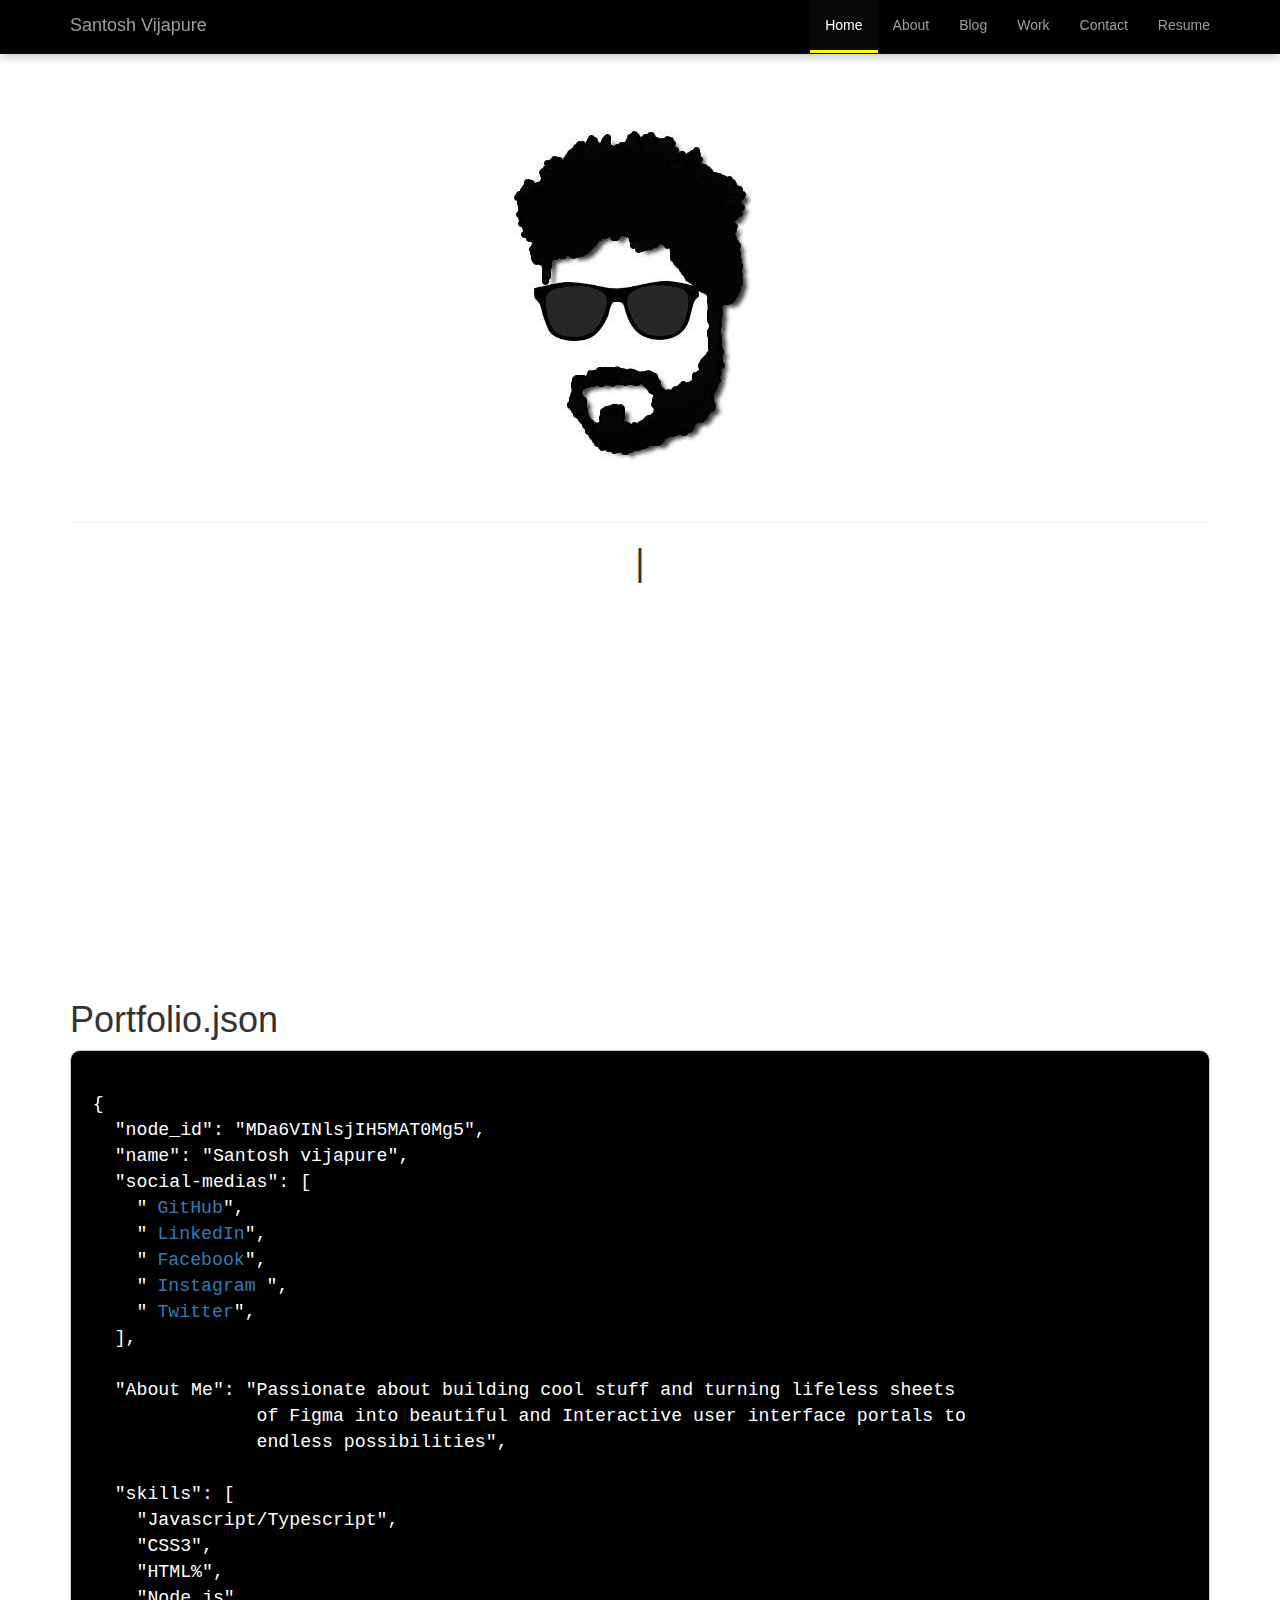
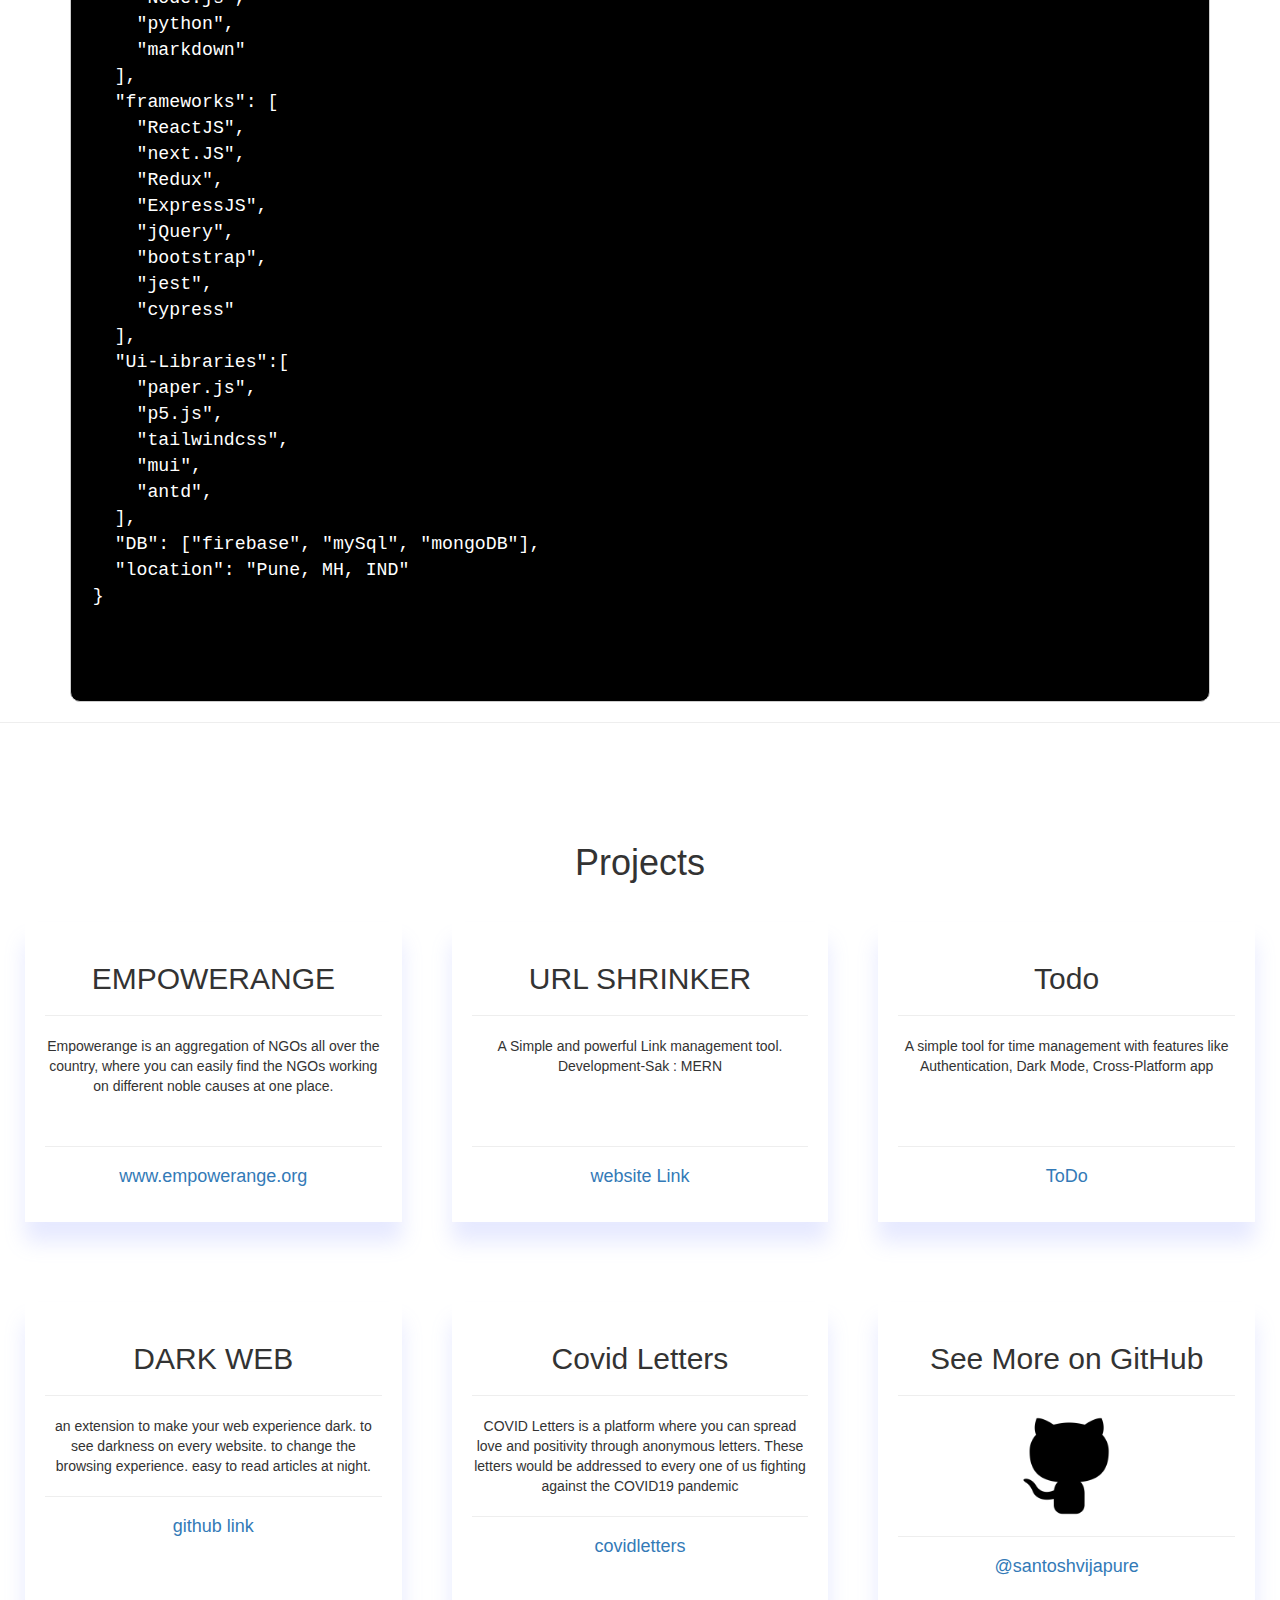
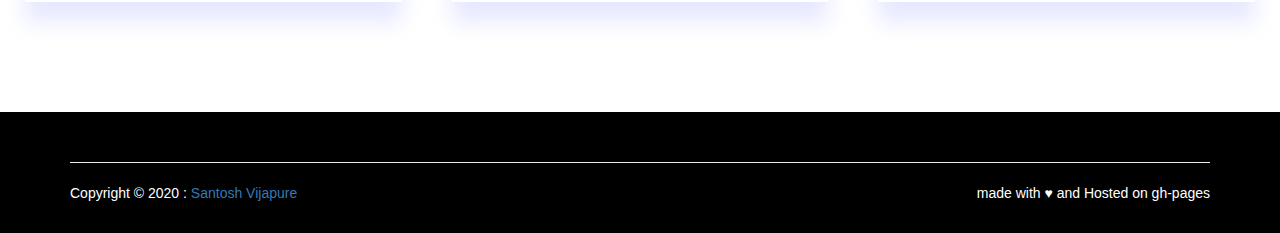
<file: index.html>
<!DOCTYPE html>
<html>
<head>
    <meta charset="utf-8" />
    <meta http-equiv="X-UA-Compatible" content="IE=edge">
    <title></title>
    <meta name="viewport" content="width=device-width, initial-scale=1">

</head>
<body>
    <script type="text/javascript">
        window.location.href="./index/index.html";
    </script>
</body>
</html>
</file>
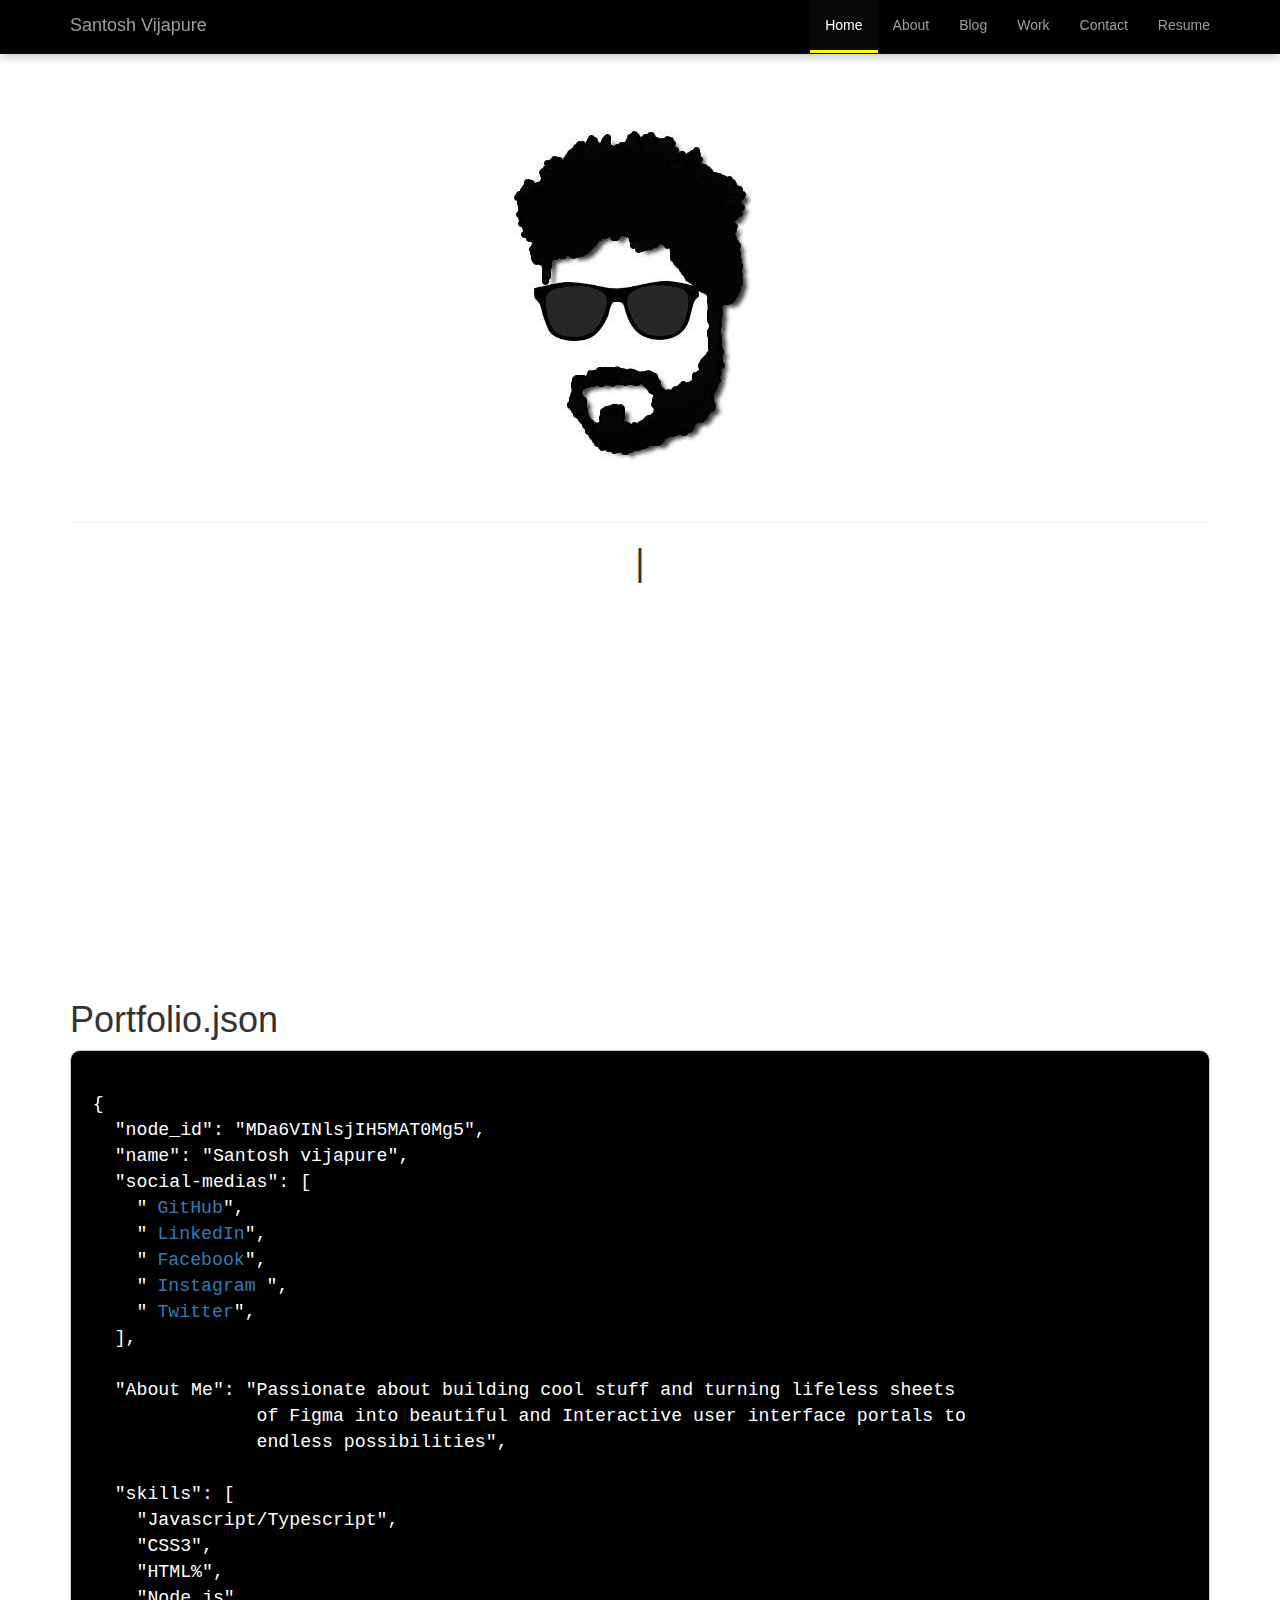
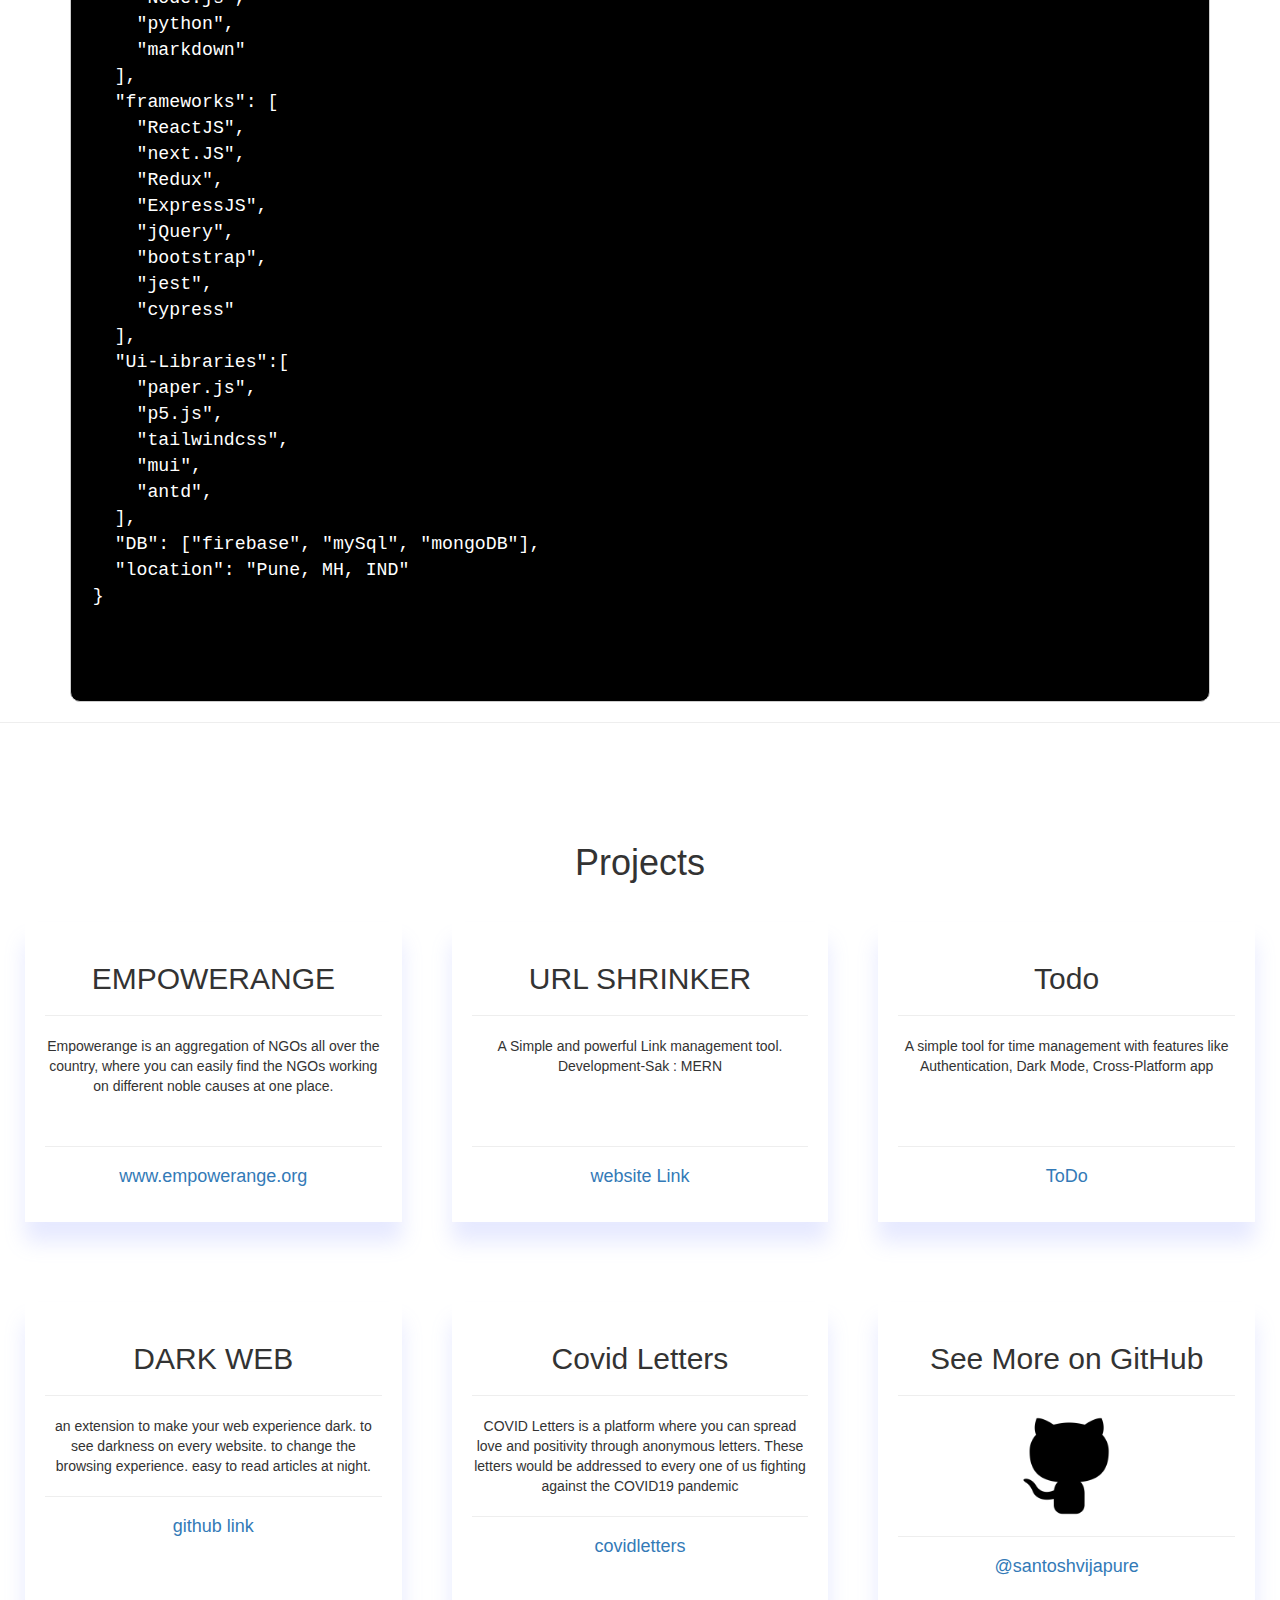
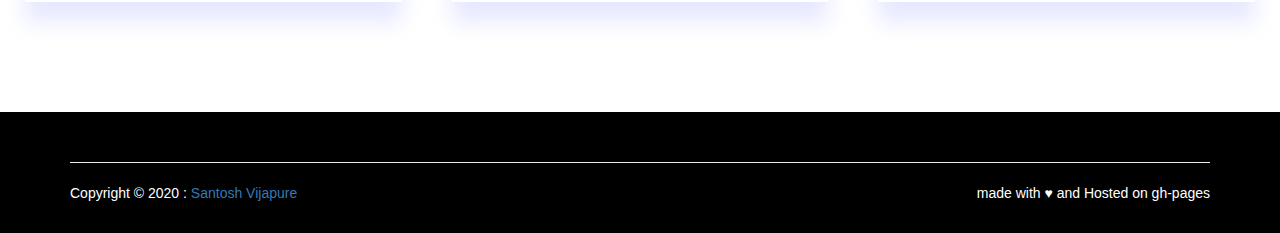
<file: index/index.html>
﻿﻿<!DOCTYPE html>
<html>
<head>
    <meta charset="utf-8" />
    <meta http-equiv="X-UA-Compatible" content="IE=edge">
    <!-- Chrome, Firefox OS and Opera -->
    <meta name="theme-color" content="#000000">
    <!-- Windows Phone -->
    <meta name="msapplication-navbutton-color" content="#000000">
    <!-- iOS Safari -->
    <meta name="apple-mobile-web-app-status-bar-style" content="#000000">
    <title>Santosh Vijapure</title>
    <meta name="viewport" content="width=device-width, initial-scale=1">

    <!-- fevicon -->
    <link rel="icon" 
      type="image/png" 
      href="./img/favicon.ico">

    <!-- ---------------------libs--------------------- -->
    
    <!-- jquery lib  -->
    <script src="../libs/js/jquery-3.3.1.js.js"></script>
    
    <!-- ----typewriter.js---- -->
    <script type="text/javascript" src="../libs/js/typewrite.js"></script>
    
    <!-- bootstrap  -->
    <link rel="stylesheet" href="../libs/css/bootstrap.css">
    
    <!-- bootstrap script  -->
    <script src="../libs/js/bootstrap.js"></script>

    <!-- -------------------font awesome------------------- -->
    <link rel="stylesheet" href="https://use.fontawesome.com/releases/v5.6.3/css/all.css" integrity="sha384-UHRtZLI+pbxtHCWp1t77Bi1L4ZtiqrqD80Kn4Z8NTSRyMA2Fd33n5dQ8lWUE00s/" crossorigin="anonymous">
    

    <!-- app level scripts -->
    <script src="../script.js"></script>
    
    <!-- app level stylesheets -->
    <link rel="stylesheet" href="../style.css   ">

    <!-- page level CSS -->
    <link rel="stylesheet" type="text/css" media="screen" href="Style.css" />
    
    <!-- page level script  -->
    <script src="script.js"></script>
    <!-- ---------------------libs Ends------------------->
</head>
<body>
    <div>
        <!--Navigation-->	 
         <nav style="background: #000000; color: blue;" class=" navbar card navbar-inverse  navbar-fixed-top" >

            <div class=" container  container-fluid">
                <!--page scroll button for -->
                <div class="navbar-header" role="navigation">
                    <button type="button" class="navbar-toggle" data-toggle="collapse" data-target= "#myNavbar">
                                    <span class="icon-bar"></span>
                                    <span class="icon-bar"></span>
                                    <span class="icon-bar"></span>			
                    </button>            
                    <a class="navbar-brand" href="#home">Santosh Vijapure</a>
                </div>	<!--page scroll button-->
            <div class="collapse navbar-collapse" id="myNavbar">
             <div>
                <ul class="text-center nav navbar-nav navbar-right">
                    <li class="active"><a href="#home">Home</a></li>
                    <li ><a href="#about">About</a></li> 
                    <li ><a href="https://medium.com/@santoshvijapure">Blog</a></li>
                    <li ><a href="#work">Work</a></li>
                    <li ><a href="#social">Contact</a></li>
                    <li ><a href="img/resume.pdf" target="_blank">Resume</a></li>
                </ul>
                </div> <!--ul-li-->
                </div> <!--navbar collapse-->
            </div> <!--container-fluid-->
        </nav>
        <!--Navigation-->
    </div>

    <div id="home" class="pageOne text-center">
        <div class="container">
          <div class="">
          <center>  <img src="img/1.jpg" style="align:center;" class="text-center my-img img img-responsive" alt=""></center>
       
          <hr>   
            <h1 id="typewriteText"></h1>
          </div>
        </div>
        </div>
        <div>
        </div>
        <div class="container" id="about">
            <h1>Portfolio.json</h1>
            <pre>
  {
    "node_id": "MDa6VINlsjIH5MAT0Mg5",
    "name": "Santosh vijapure",
    "social-medias": [
      "<a href="https://github.com/santoshvijapure"target="_blank" ><i class="fab fa-github-square"></i>GitHub</a>",
      "<a href="https://www.linkedin.com/in/santoshvijapure"target="_blank" ><i class="fab fa-linkedin"></i>LinkedIn</a>",
      "<a href="https://facebook.com/Santoshkumar.vijapure"target="_blank" ><i class="fab fa-facebook-square"></i>Facebook</a>",
      "<a href="https://www.instagram.com/santosh.io/"target="_blank" ><i class="fab fa-instagram"></i>Instagram </a>",
      "<a href="https://twitter.com/sant0shvijapure"target="_blank" ><i class="fab fa-twitter-square"></i>Twitter</a>",
    ],

    "About Me": "Passionate about building cool stuff and turning lifeless sheets
                 of Figma into beautiful and Interactive user interface portals to 
                 endless possibilities",

    "skills": [
      "Javascript/Typescript",
      "CSS3",
      "HTML%",
      "Node.js",
      "python",
      "markdown"
    ],
    "frameworks": [
      "ReactJS",
      "next.JS",
      "Redux",
      "ExpressJS",
      "jQuery",
      "bootstrap",
      "jest",
      "cypress"
    ],
    "Ui-Libraries":[
      "paper.js",
      "p5.js",
      "tailwindcss",
      "mui",
      "antd",
    ],
    "DB": ["firebase", "mySql", "mongoDB"],
    "location": "Pune, MH, IND"
  }
  
            </pre>
        </div>




<hr>

<!-- Progress bar starts -->
<!-- <div class="container-fluid">
    <div class="row">
        <div class="col-md-6 ">
                <div class="tools_expert">
                        <h3>PROGRAMMING Languages</h3>
                        <div class="skill_main">
                            <div class="skill_item">
                                <h4>JavaScript(node.js) <span class="counter">75</span>%</h4>
                                <div class="progress">
                                    <div class="progress-bar " role="progressbar" aria-valuenow="75" aria-valuemin="0" aria-valuemax="100" style="width: 75%;"></div>
                                </div>
                            </div>
                            <div class="skill_item">
                                <h4> python<span class="counter">60</span>%</h4>
                                <div class="progress">
                                    <div class="progress-bar" role="progressbar" aria-valuenow="60" aria-valuemin="0" aria-valuemax="100" style="width: 60%;"></div>
                                </div>
                            </div>
                            <div class="skill_item">
                                <h4>HTML & CSS <span class="counter">90</span>%</h4>
                                <div class="progress">
                                    <div class="progress-bar" role="progressbar" aria-valuenow="90" aria-valuemin="0" aria-valuemax="100" style="width: 90%;"></div>
                                </div>
                            </div>
                            <div class="skill_item">
                                <h4> c & c++<span class="counter">40</span>%</h4>
                                <div class="progress">
                                    <div class="progress-bar" role="progressbar" aria-valuenow="40" aria-valuemin="0" aria-valuemax="100" style="width: 40%;"></div>
                                </div>
                            </div>
                            <div class="skill_item">
                                <h4>java <span class="counter">70</span>%</h4>
                                <div class="progress">
                                    <div class="progress-bar" role="progressbar" aria-valuenow="70" aria-valuemin="0" aria-valuemax="100" style="width: 70%;"></div>
                                </div>
                            </div>
                        </div>
                    </div>
                
        </div>
        <div class="col-md-6">
                <div class="tools_expert">
                        <h3> Other Skills and frameworks</h3>
                        <div class="skill_main">
                            <div class="skill_item">
                                <h4>ReactJS  <span class="counter">40</span>%</h4>
                                <div class="progress">
                                    <div class="progress-bar" role="progressbar" aria-valuenow="40" aria-valuemin="0" aria-valuemax="100" style="width:70%;"></div>
                                </div>
                            </div>
                          
                            <div class="skill_item">
                                <h4>Redux <span class="counter">30</span>%</h4>
                                <div class="progress">
                                    <div class="progress-bar" role="progressbar" aria-valuenow="30" aria-valuemin="0" aria-valuemax="100" style="width: 40%;"></div>
                                </div>
                            </div>
                            <div class="skill_item">
                                    <h4>ExpressJS <span class="counter">60</span>%</h4>
                                    <div class="progress">
                                        <div class="progress-bar" role="progressbar" aria-valuenow="60" aria-valuemin="0" aria-valuemax="100" style="width: 60%;"></div>
                                    </div>
                            </div>
                           
                            <div class="skill_item">
                                <h4>jQuery <span class="counter">35</span>%</h4>
                                <div class="progress">
                                    <div class="progress-bar" role="progressbar" aria-valuenow="35" aria-valuemin="0" aria-valuemax="100" style="width: 35%;"></div>
                                </div>
                            </div>
                        </div>
                    </div>
                
        </div>
    </div>

   
</div> -->

<!-- Progress bar Ends -->

<br>
<br>
<br>
<br>
<!-- portfolio behgins -->

<div class="container-fluid " id="work">   

    
    <h1 class="text-center">Projects</h1>

    <div class="row">

            <div class="col-lg-4 col-md-4 col-sm-6">
                    <div class="work-card ">
                        <h2 class="text-center">
                            EMPOWERANGE 
                        </h2>
                        <hr>
                        <p>
                            Empowerange is an aggregation of NGOs all over the country, where you can easily find the NGOs working on different noble causes at one place.                            </p>
                        <br>
                        
                            <hr>
                        
                        <p>

                         <h4> <a href="https://empowerange."> www.empowerange.org  </a> </h4>
                        </p>
                    </div>
            </div>

            <div class="col-lg-4 col-md-4 col-sm-6">
                <div class="work-card ">
                    <h2 class="text-center">
                        URL SHRINKER 
                    </h2>
                    <hr>
                    <p>
                        A Simple and powerful Link management tool. Development-Sak : MERN
                    </p>
                    <br>
                    <br>
                    
                    <hr>
                    <h4>
                        <a href="https://shrinker-client.herokuapp.com/">
                        website Link 
                        </a>
                    </h4>
                </div>
            </div>

              <div class="col-lg-4 col-md-4 col-sm-6">
                        <div class="work-card ">
                            <h2 class="text-center">
                                Todo  
                            </h2>
                            <hr>
                            <p>
                                    A simple tool for time management with features like Authentication, Dark Mode, Cross-Platform app
                                  
                            </p>
                            <br>
                            <br>
                            <hr>
                            <p>
                               <h4>  <a href="https://todo.santoshvijapure.now.sh">ToDo</a> </h4>
                            </p>
                        </div>
                    </div>
                      
                      

                      

                              
    </div>

    <br>
    <br>
    
    <div class="row">
            <div class="col-lg-4 col-md-4 col-sm-6">
                    <div class="work-card ">
                        <h2 class="text-center">
                           DARK WEB
                        </h2>
                        <hr>
                        <p>
                            an extension to make your web experience dark. to see darkness on every website. to change the browsing experience. easy to read articles at night. 
                        </p>
                        <hr>
                        <p>
        
                        <h4><a href="https://github.com/santoshvijapure/Dark-Web">github link</a></h4> 
                        </p>
                    </div>
                </div>
                      
                <div class="col-lg-4 col-md-4 col-sm-6">
                        <div class="work-card ">
                            <h2 class="text-center">
                                Covid Letters  
                            </h2>
                            <hr>
                            <p>
                                COVID Letters is a platform where you can spread love and positivity through anonymous letters. These letters would be addressed to every one of us fighting against the COVID19 pandemic
                            </p>
                    
                            <hr>
                            <p>
                               <h4>  <a href="http://covidletters.herokuapp.com/">covidletters</a> </h4>
                            </p>
                        </div>
                    </div>
                      
                    <div class="col-lg-4 col-md-4 col-sm-6">
                            <div class="work-card ">
                                <h2 class="text-center">
                                    See More on GitHub 
                                </h2>
                                <hr>
                              <center>  <img src="img/octa.png" class="img img-responsive" style="height:100px;" alt=""> </center>
                                <hr>
                                <p>
                
                                <h4>
                                    <a href="https://github.com/santoshvijapure" >
                                        @santoshvijapure
                                    </a>
                                </h4>
                                </p>
                            </div>
                        </div>
                              
    </div>

</div>

<!-- portfolio ends -->

<br>
<br>
<br>
<br>
<br>

<!-- ------------------- footer ------------------- -->
<footer class="" id="social">
    <div class="footer container">
            <div class="text-center">
                    <div class="text text-center ">
                        <a href="https://github.com/santoshvijapure" target="_blank" ><i class="fab fa-github fa-2x social"></i></a>
                        <a href="https://twitter.com/sant0shvijapure" target="_blank" ><i class="fab fa-twitter fa-2x social"></i></a>
                        <a href="https://www.linkedin.com/in/santoshvijapure/" target="_blank" ><i class="fab fa-linkedin fa-2x social"></i></a>
                        <a href="https://www.instagram.com/santosh.io/" target="_blank" ><i class="fab fa-instagram fa-2x social"></i></a>
                        <a href="mailto:Vijapuresantosh@gmail.com" target="_blank" ><i class="fa fa-envelope-square fa-2x social"></i></a>
                    </div>
                </div>
        <hr>

<div class="row">
    <div class="col-md-6">
        
Copyright © 2020 : <a href="https://github.com/santoshvijapure/santoshvijapure.github.io/blob/master/LICENSE">Santosh Vijapure</a>

    </div>
    <div class="col-md-6 text-right">
        made with ♥ and Hosted on gh-pages
    </div>
</div>
    </div>
</footer>
</body>
</html>
</file>
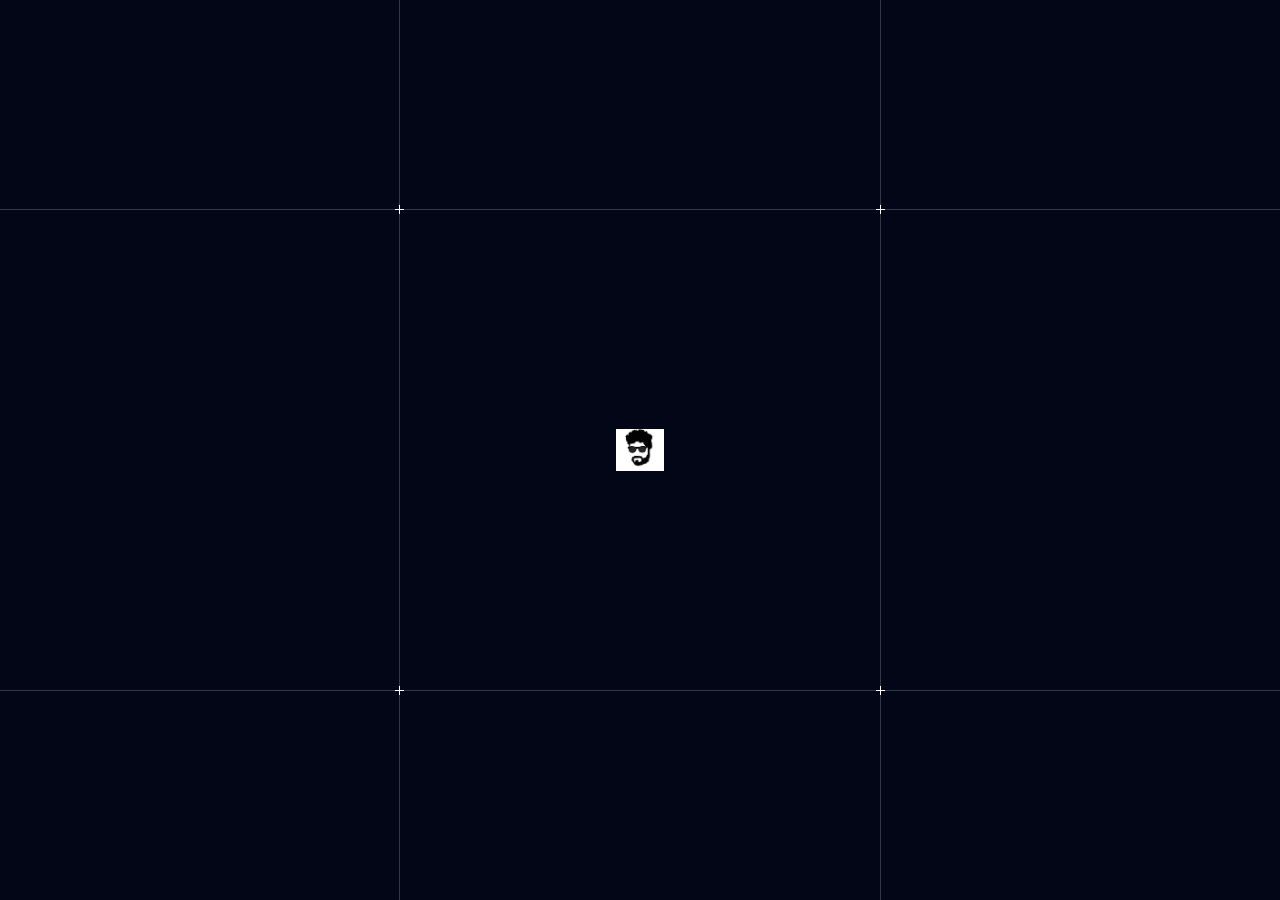
<file: index/hyperlaxed/hyperlax.html>
<!DOCTYPE html>
<html lang="en">
  <head>
    <meta charset="UTF-8" />
    <meta name="viewport" content="width=device-width, initial-scale=1.0" />
    <title>hyperlaxed</title>
    <style>
      :root {
        --background-rgb: 2 6 23;
        --background-light-rgb: 30 41 59;

        --border-rgb: 255 255 255;
        --border: 1px solid rgb(var(--border-rgb) / 20%);

        --hyperplexed-main-rgb: 41 121 255;
        --hyperplexed-main-light-rgb: 56 182 255;
        --hyperplexed-secondary-rgb: 42 252 152;

        --card-size: 480px;
        --font-size: .8rem;
        --logo-size: calc(var(--card-size) * 0.1);
      }

      body {
        background: rgb(var(--background-rgb));
        height: 100vh;
        display: flex;
        justify-content: center;
        overflow: hidden;
        font-family: "Noto Sans", sans-serif;
      }

      * {
        box-sizing: border-box;
        margin: 0;
        padding: 0;
      }

      .card-track {
        height: 100%;
        width: var(--card-size);
        display: flex;
        align-items: center;
        position: relative;
      }

      .card-wrapper {
        width: 100%;
        position: relative;
      }

      .card {
        display: flex;
        align-items: center;
        justify-content: center;
        aspect-ratio: 1;
        position: relative;
        margin: 1rem;
        border-radius: 2rem;
        overflow: hidden;
        cursor: pointer;
      }

      .card-image {
        display: flex;
        align-items: center;
        justify-content: center;
        position: relative;
        z-index: 4;
      }

      .card-image > img {
        width: var(--logo-size);
      }

      .card-gradient {
        height: 100%;
        width: 100%;
        position: absolute;
        background: radial-gradient(
          rgb(var(--background-light-rgb)) 40%,
          rgb(var(--hyperplexed-main-rgb)) 50%,
          rgb(var(--hyperplexed-main-light-rgb)),
          rgb(var(--hyperplexed-secondary-rgb))
        );
        mix-blend-mode: darken;
        pointer-events: none;
        z-index: 3;
      }

      .card-letters {
        --x: 0px;
        --y: 0px;
        position: absolute;
        left: 0px;
        top: 0px;
        height: 100%;
        width: 100%;
        color: white;
        font-size: var(--font-size);
        font-weight: 500;
        word-wrap: break-word;
        opacity: 0;
        transition: opacity 400ms;
        -webkit-mask-image: radial-gradient(
          calc(var(--card-size) * 0.8) circle at var(--x) var(--y),
          rgb(255 255 255) 20%,
          rgb(255 255 255 / 25%),
          transparent
        );
        scale: 1.03;
      }

      .card:hover .card-letters {
        opacity: 1;
      }

      @media (max-width: 600px) {
        :root {
          --card-size: 340px;
        }

        .card {
          border-radius: 1rem;
        }
      }

      /* -- Extra Styles -- */

      .card-track:before,
      .card-track:after {
        content: "";
        height: 100vh;
        width: 1px;
        position: absolute;
        top: 50%;
        translate: 0% -50%;
      }

      .card-track:before {
        left: -1px;
        border-left: var(--border);
      }

      .card-track:after {
        right: -1px;
        border-right: var(--border);
      }

      .card-wrapper:before,
      .card-wrapper:after {
        content: "";
        width: 100vw;
        position: absolute;
        left: 50%;
        translate: -50%;
      }

      .card-wrapper:before {
        top: -1px;
        border-top: var(--border);
      }

      .card-wrapper:after {
        bottom: -1px;
        border-bottom: var(--border);
      }

      .card-corners {
        height: 100%;
        width: 100%;
        position: absolute;
        left: 0px;
        top: 0px;
        z-index: 3;
        pointer-events: none;
      }

      .card-corners > .card-corner {
        display: block;
        height: 9px;
        width: 1px;
        position: absolute;
        background-color: white;
      }

      .card-corners > .card-corner:after {
        content: "";
        width: 9px;
        height: 1px;
        position: absolute;
        left: -4px;
        top: 4px;
        background-color: white;
      }

      .card-corners > .card-corner:nth-child(1) {
        left: -1px;
        top: -5px;
      }

      .card-corners > .card-corner:nth-child(2) {
        right: -1px;
        top: -5px;
      }

      .card-corners > .card-corner:nth-child(3) {
        right: -1px;
        bottom: -5px;
      }

      .card-corners > .card-corner:nth-child(4) {
        left: -1px;
        bottom: -5px;
      }

      /* -- Links -- */

      #links {
        display: flex;
        flex-direction: column;
        gap: 0.5rem;
        position: absolute;
        bottom: 0px;
        left: 0px;
        z-index: 100;
        padding: 1rem;
      }

      .meta-link {
        display: flex;
        align-items: center;
        gap: 0.5rem;
      }

      .meta-link > :is(span, a) {
        font-family: "Rubik", sans-serif;
        font-size: 1.25rem;
        color: white;
      }

      .meta-link > .label {
        text-align: right;
      }

      .meta-link > a {
        text-decoration: none;
        outline: none;
      }

      .meta-link > a.source {
        color: rgb(94, 106, 210);
      }

      .meta-link > a:is(:hover, :focus) > i {
        color: white;
      }

      .meta-link > a.youtube {
        color: rgb(239, 83, 80);
      }

      .meta-link > a.youtube > i {
        padding-top: 0.2rem;
      }

      .meta-link > a > i {
        height: 1rem;
        line-height: 1rem;
      }
    </style>
  </head>
  <body>
    <div class="card-track">
      <div class="card-wrapper">
        <div class="card">
          <div class="card-image">
            <img
              src="https://santoshvijapure.github.io/index/img/1.jpg"
            />
          </div>
          <div class="card-gradient"></div>
          <div class="card-letters"></div>
        </div>
        <div class="card-corners">
          <span class="card-corner"></span>
          <span class="card-corner"></span>
          <span class="card-corner"></span>
          <span class="card-corner"></span>
        </div>
      </div>
    </div>


  </body>
  <script>
    const chars =
      "abcdefghijklmnopqrstuvwxyzABCDEFGHIJKLMNOPQRSTUVWXYZ0123456789";

    const randomChar = () =>
        chars[Math.floor(Math.random() * (chars.length - 1))],
      randomString = (length) =>
        Array.from(Array(length)).map(randomChar).join("");

    const card = document.querySelector(".card"),
      letters = card.querySelector(".card-letters");

    const handleOnMove = (e) => {
      const rect = card.getBoundingClientRect(),
        x = e.clientX - rect.left,
        y = e.clientY - rect.top;

      letters.style.setProperty("--x", `${x}px`);
      letters.style.setProperty("--y", `${y}px`);

      letters.innerText = randomString(2000);
    };

    card.onmousemove = (e) => handleOnMove(e);

    card.ontouchmove = (e) => handleOnMove(e.touches[0]);
  </script>
</html>
</file>
<file: style.css>
/* smooth scroll  */
html {
    scroll-behavior: smooth;
}


nav a .navbar-brand{
    color: white !important;
}

  body{
      padding-top: 60px;
    }

/* navbar styeles  */

.active{
        border-bottom: 3px solid yellow;
}
/* footer style  */
footer{
    background: black;
    color: white;
    padding-top: 30px;
    padding: 30px 0 30px 0;
}
  i{
  color: white !important;
  margin: 5px;
  }  

  #social i{
      transition: transform 1s;
  
  }
 #social i:hover {


      transform: translateY(-10px) translateX(5px) scale(1.3)  rotate(360deg);
      /* transform: scale(1.3);  */
    }
</file>
<file: index/Style.css>
.active {
	border-bottom: 3px solid yellow;
}
.pageOne {
	height: 100vh;
	padding-top: 50px;
}
.my-img {
	/* padding-top: 10%; */
	transition: transform .6s !important;
}
.my-img :hover {
	transform: scale(1.3) !important;
}

/* card  */
.card {
	box-shadow: 0 2px 4px 0 rgba(0, 0, 0, 0.2);
	transition: 0.3s;
}

.card:hover {
	box-shadow: 0 4px 8px 0 rgba(0, 0, 0, 0.2);
}

pre {
	/* background: black;
      color: white; */
	font-size: 1.3em;
	padding: 40px 0;
	margin: 0;
	background: black !important;
	color: white !important;
	border-radius: 1rem;
	/* width: 300px; */
	padding: auto;
}

pre {
	background: black;
	color: green;
}

/* progress bar css  */

.tools_expert {
	box-shadow: 0px 8px 30px 0px rgba(153, 153, 153, 0.1);
	padding: 50px 35px;
}
.tools_expert h3 {
	color: #222222;
	font-size: 21px;
	text-transform: uppercase;
}
.tools_expert .skill_main .skill_item h4 {
	text-align: right;
	font-size: 14px;
	font-family: "Roboto", sans-serif;
	font-weight: normal;
	color: #777777;
	margin-bottom: 15px;
}
.tools_expert .skill_main .skill_item .progress {
	height: 20px;
	border-radius: 10px;
	background: transparent;
	border: 1px solid #eeeeee;
	padding-left: 5px;
	padding-right: 5px;
	box-shadow: 0px 20px 20px 0px rgba(132, 144, 255, 0.2);
}
.tools_expert .skill_main .skill_item .progress .progress-bar {
	/* width: 0%; */
	/* transition: width .6s ease; */
	height: 10px;
	border-radius: 5px;
	background-color: #fbb034;
	background-image: linear-gradient(315deg, #fbb034 0%, #ffdd00 74%);
	background-image: -moz-linear-gradient(0deg, #fbb034 0%, #ffdd00 100%);
	background-image: -ms-linear-gradient(0deg, #fbb034 0%, #ffdd00 100%);
	/* for blue color gredient   
            background-image: -moz-linear-gradient(0deg, #8490ff 0%, #62bdfc 100%);
             background-image: -webkit-linear-gradient(0deg, #8490ff 0%, #62bdfc 100%); 
            background-image: -ms-linear-gradient(0deg, #8490ff 0%, #62bdfc 100%);*/
}

.tools_expert {
	margin-top: 50px;
}
.progress-bar {
	margin: 4;
}
.progress {
	padding: 4px !important;
}

.work-card {
	margin: 10px;
	margin-top: 30px;
	padding: 20px;
	box-shadow: 0px 20px 20px 0px rgba(132, 144, 255, 0.2);
	height: 300px;
	text-align: center;
}
</file>
